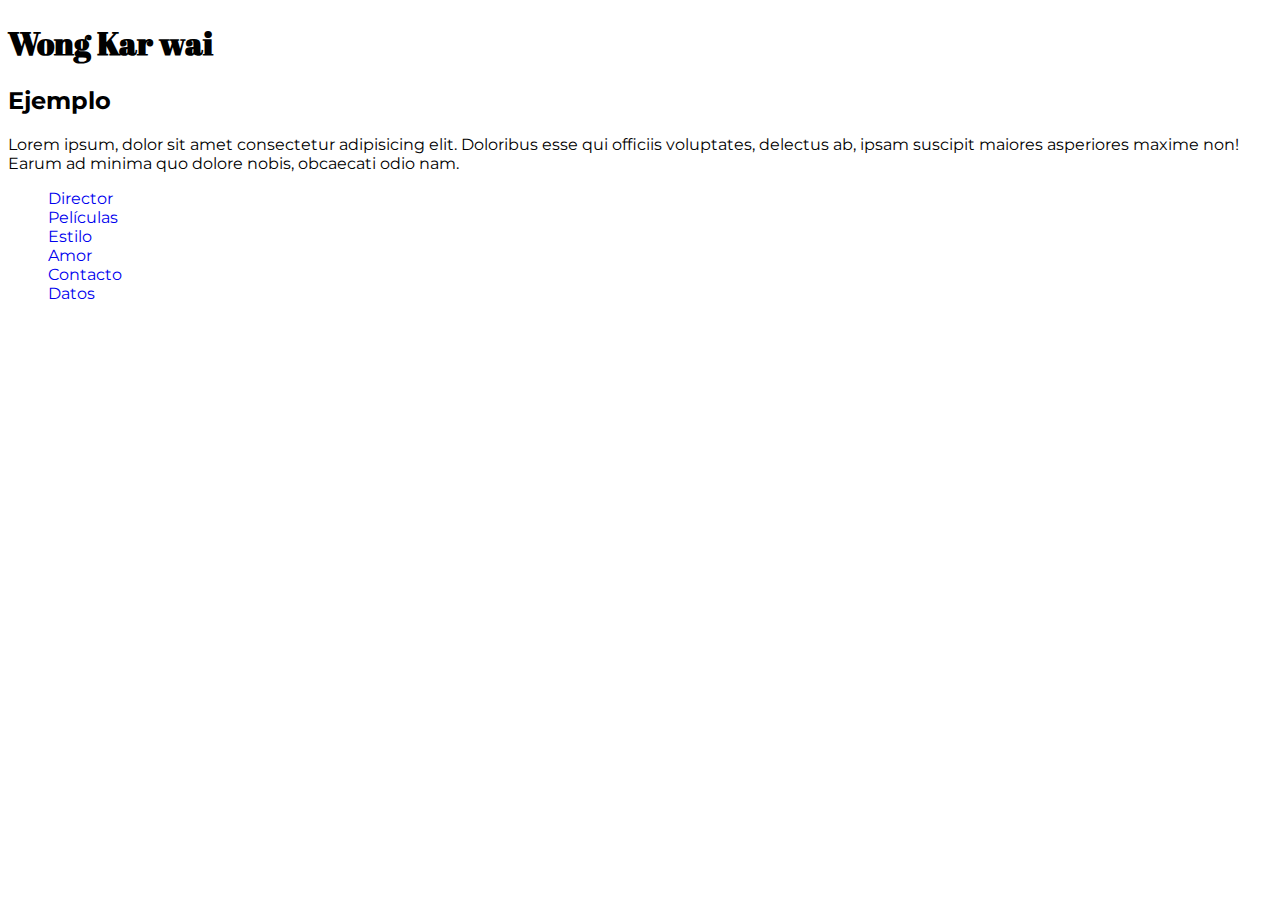
<file: index.html>
<!DOCTYPE html>
<html lang="es">
<head>
    <meta charset="UTF-8">
    <meta http-equiv="X-UA-Compatible" content="IE=edge">
    <meta name="viewport" content="width=device-width, initial-scale=1.0">
    <title>Wong Kar-wai</title>
    <!-- Bootstrap -->
    <link href="https://cdn.jsdelivr.net/npm/bootstrap@5.3.0-alpha1/dist/css/bootstrap.min.css" rel="stylesheet" integrity="sha384-GLhlTQ8iRABdZLl6O3oVMWSktQOp6b7In1Zl3/Jr59b6EGGoI1aFkw7cmDA6j6gD" crossorigin="anonymous">
    <!-- CSS -->
    <link rel="stylesheet" href="style.css">
    <!-- Favicon -->
    <link rel="shortcut icon" href="imagenes/favicon.png">
    <!-- Google Fonts -->
    <link rel="preconnect" href="https://fonts.googleapis.com">
    <link rel="preconnect" href="https://fonts.gstatic.com" crossorigin>
    <link href="https://fonts.googleapis.com/css2?family=Abril+Fatface&family=Montserrat:wght@100&display=swap" rel="stylesheet">
</head>
<body>
    <h1>Wong Kar wai</h1>
    <h2>Ejemplo</h2>
    <p>Lorem ipsum, dolor sit amet consectetur adipisicing elit. Doloribus esse qui officiis voluptates, delectus ab, ipsam suscipit maiores asperiores maxime non! Earum ad minima quo dolore nobis, obcaecati odio nam.</p>
    <!-- Menu -->
    <nav>
        <ul>
            <li><a href="html/director.html">Director</a></li>
            <li><a href="html/peliculas.html">Películas</a></li>
            <li><a href="html/estilo.html">Estilo</a></li>
            <li><a href="html/amor.html">Amor</a></li>
            <li><a href="html/contacto.html">Contacto</a></li>
            <li><a href="html/datos.html">Datos</a></li>
        </ul>
    </nav>
    <!-- Bootstrap JS -->
    <script src="https://cdn.jsdelivr.net/npm/bootstrap@5.3.0-alpha1/dist/js/bootstrap.bundle.min.js" integrity="sha384-w76AqPfDkMBDXo30jS1Sgez6pr3x5MlQ1ZAGC+nuZB+EYdgRZgiwxhTBTkF7CXvN" crossorigin="anonymous"></script>
</body>
</html>
</file>
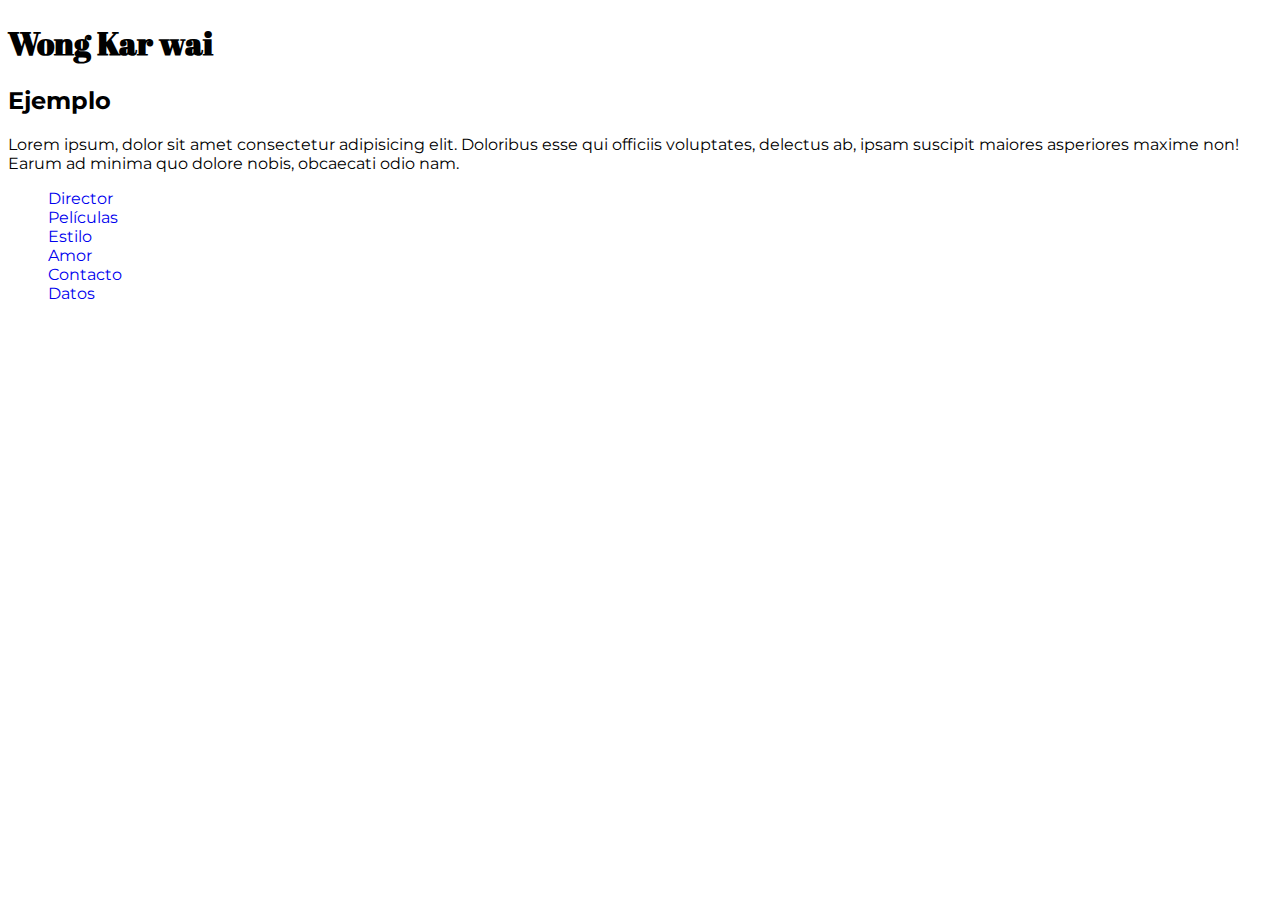
<file: ejemplo.html>
<!DOCTYPE html>
<html lang="es">
<head>
    <meta charset="UTF-8">
    <meta http-equiv="X-UA-Compatible" content="IE=edge">
    <meta name="viewport" content="width=device-width, initial-scale=1.0">
    <title>In the mood for love | Wong Kar-wai</title>
    <!-- Bootstrap -->
    <link href="https://cdn.jsdelivr.net/npm/bootstrap@5.3.0-alpha1/dist/css/bootstrap.min.css" rel="stylesheet" integrity="sha384-GLhlTQ8iRABdZLl6O3oVMWSktQOp6b7In1Zl3/Jr59b6EGGoI1aFkw7cmDA6j6gD" crossorigin="anonymous">
    <!-- CSS -->
    <link rel="stylesheet" href="style.css">
    <!-- Favicon -->
    <link rel="shortcut icon" href="imagenes/favicon.png">
    <!-- Google Fonts -->
    <link rel="preconnect" href="https://fonts.googleapis.com">
    <link rel="preconnect" href="https://fonts.gstatic.com" crossorigin>
    <link href="https://fonts.googleapis.com/css2?family=Abril+Fatface&family=Montserrat:wght@100&display=swap" rel="stylesheet">
</head>
<body>
    <h1>Wong Kar wai</h1>
    <h2>Ejemplo</h2>
    <p>Lorem ipsum, dolor sit amet consectetur adipisicing elit. Doloribus esse qui officiis voluptates, delectus ab, ipsam suscipit maiores asperiores maxime non! Earum ad minima quo dolore nobis, obcaecati odio nam.</p>
    <!-- Menu -->
    <nav>
        <ul>
            <li><a href="html/director.html">Director</a></li>
            <li><a href="html/peliculas.html">Películas</a></li>
            <li><a href="html/estilo.html">Estilo</a></li>
            <li><a href="html/amor.html">Amor</a></li>
            <li><a href="html/contacto.html">Contacto</a></li>
            <li><a href="html/datos.html">Datos</a></li>
        </ul>
    </nav>
    <!-- Bootstrap JS -->
    <script src="https://cdn.jsdelivr.net/npm/bootstrap@5.3.0-alpha1/dist/js/bootstrap.bundle.min.js" integrity="sha384-w76AqPfDkMBDXo30jS1Sgez6pr3x5MlQ1ZAGC+nuZB+EYdgRZgiwxhTBTkF7CXvN" crossorigin="anonymous"></script>
</body>
</html>
</file>
<file: style.css>
body{
    font-family: 'Montserrat', sans-serif;
}
h1{
    font-family: 'Abril Fatface', cursive !important;
}
/* Menu */
nav{
    text-align: left;
}
li{
    list-style-type: none;
    display: block;
}
a{
    text-decoration: none;
}
</file>
